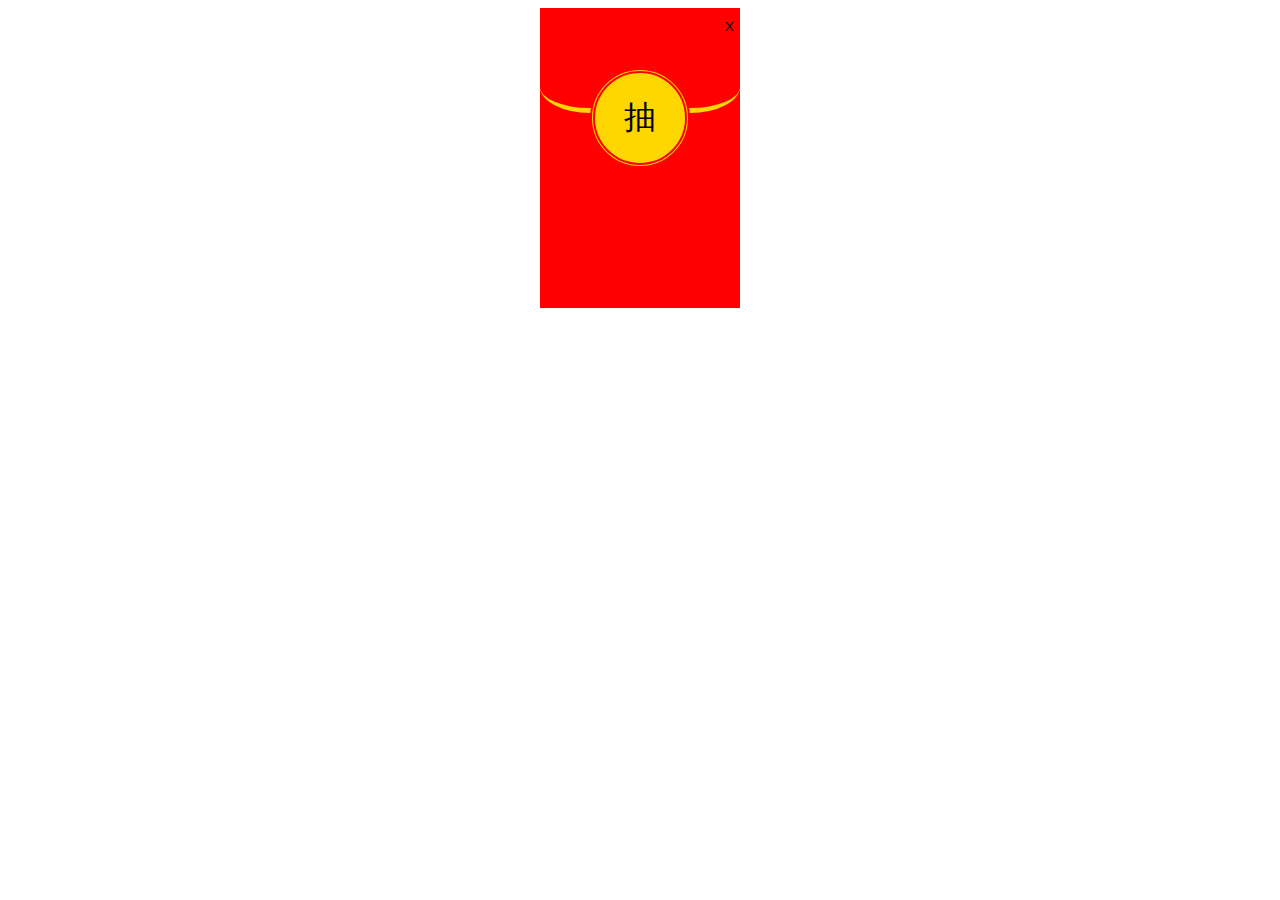
<file: test.html>
<!DOCTYPE html>
<html lang="en">
<head>
    <meta charset="UTF-8">
    <title>Title</title>
    <style>
        button:focus{outline:0;}

        .package{
            width:200px;
            height:300px;
            background:red;
            position:fixed;
            left:50%;
            transform:translate(-50%);
        }
        .package_top{
            width:100%;
            height:100px;
            border-bottom:5px solid gold;
            border-radius:0 0 25% 25%;
        }
        .btn_package{
            width:100px;
            height:100px;
            border:5px double red;
            border-radius:50%;
            background:gold;
            position:absolute;
            left:50%;
            top:20%;
            transform:translateX(-50%);
            font-size:2em;
        }
        .btn_cancel{
            position:absolute;
            right:0;
            top:10px;
            background:transparent;
            border:none;
        }

        .turntable{
            position:fixed;
            left:50%;
            transform:translate(-50%);
            display:none;
        }
        .table{
            background:url('img/th.jpg') center center no-repeat;
            background-size:cover;
            width: 475px;
            height: 475px;
            border-radius: 50%;
            transition:all .1s;
        }
        .pointer{
            width:15px;
            height:200px;
            background:#AF392D;
            border-radius:90% 90% 20% 20%;
            position:absolute;
            left:50%;
            top:50%;
            transform:translate(-50%,-100%);
        }
        .origin{
            width:50px;
            height:50px;
            background:#AF392D;
            position:absolute;
            left:50%;
            top:50%;
            transform:translate(-50%,-50%);
            border-radius:50%;
            color:gold;
            text-align:center;
            line-height:50px;
            border:none;
        }
    </style>
</head>
<body>
    <div class="package">
        <div class="package_top"></div>
        <button class="btn_package"> 抽 </button>
        <button class="btn_cancel"> X </button>
    </div>

    <div class="turntable">
        <div class="table"></div>
        <div class="pointer"></div>
        <button class="origin"> 开始 </button>
    </div>

    <script>
        let package=document.querySelector('.package');
        let turntable=document.querySelector('.turntable');
        //隐藏事件
        document.querySelector('.btn_cancel').onclick=function(){
            package.style.display='none';
            setTimeout(function(){package.style.display='block';},5000)
        };
        // 点击显示抽奖
        document.querySelector('.btn_package').onclick=(e)=>{
            package.style.display='none';
            turntable.style.display='block';
        };
        // 开始抽奖
        let origin=document.querySelector('.origin');
        let timer,r=0;
        origin.onclick=e=>{
            let that=e.target;
            let table=document.querySelector('.table');
            console.log(that.innerHTML);
            if(that.innerHTML===' 开始 '){
                that.innerHTML=' 停止 ';
                timer=setInterval(()=>{
                    r+=5;
                    table.style.transform='rotate('+r+'deg)';
                },20)
            }else if(that.innerHTML===' 停止 '){
                that.innerHTML=' 开始 ';
                clearInterval(timer);
                timer=null;
                alert('恭喜您，中奖了！'+r);
            }
        }

    </script>
</body>
</html>
</file>
